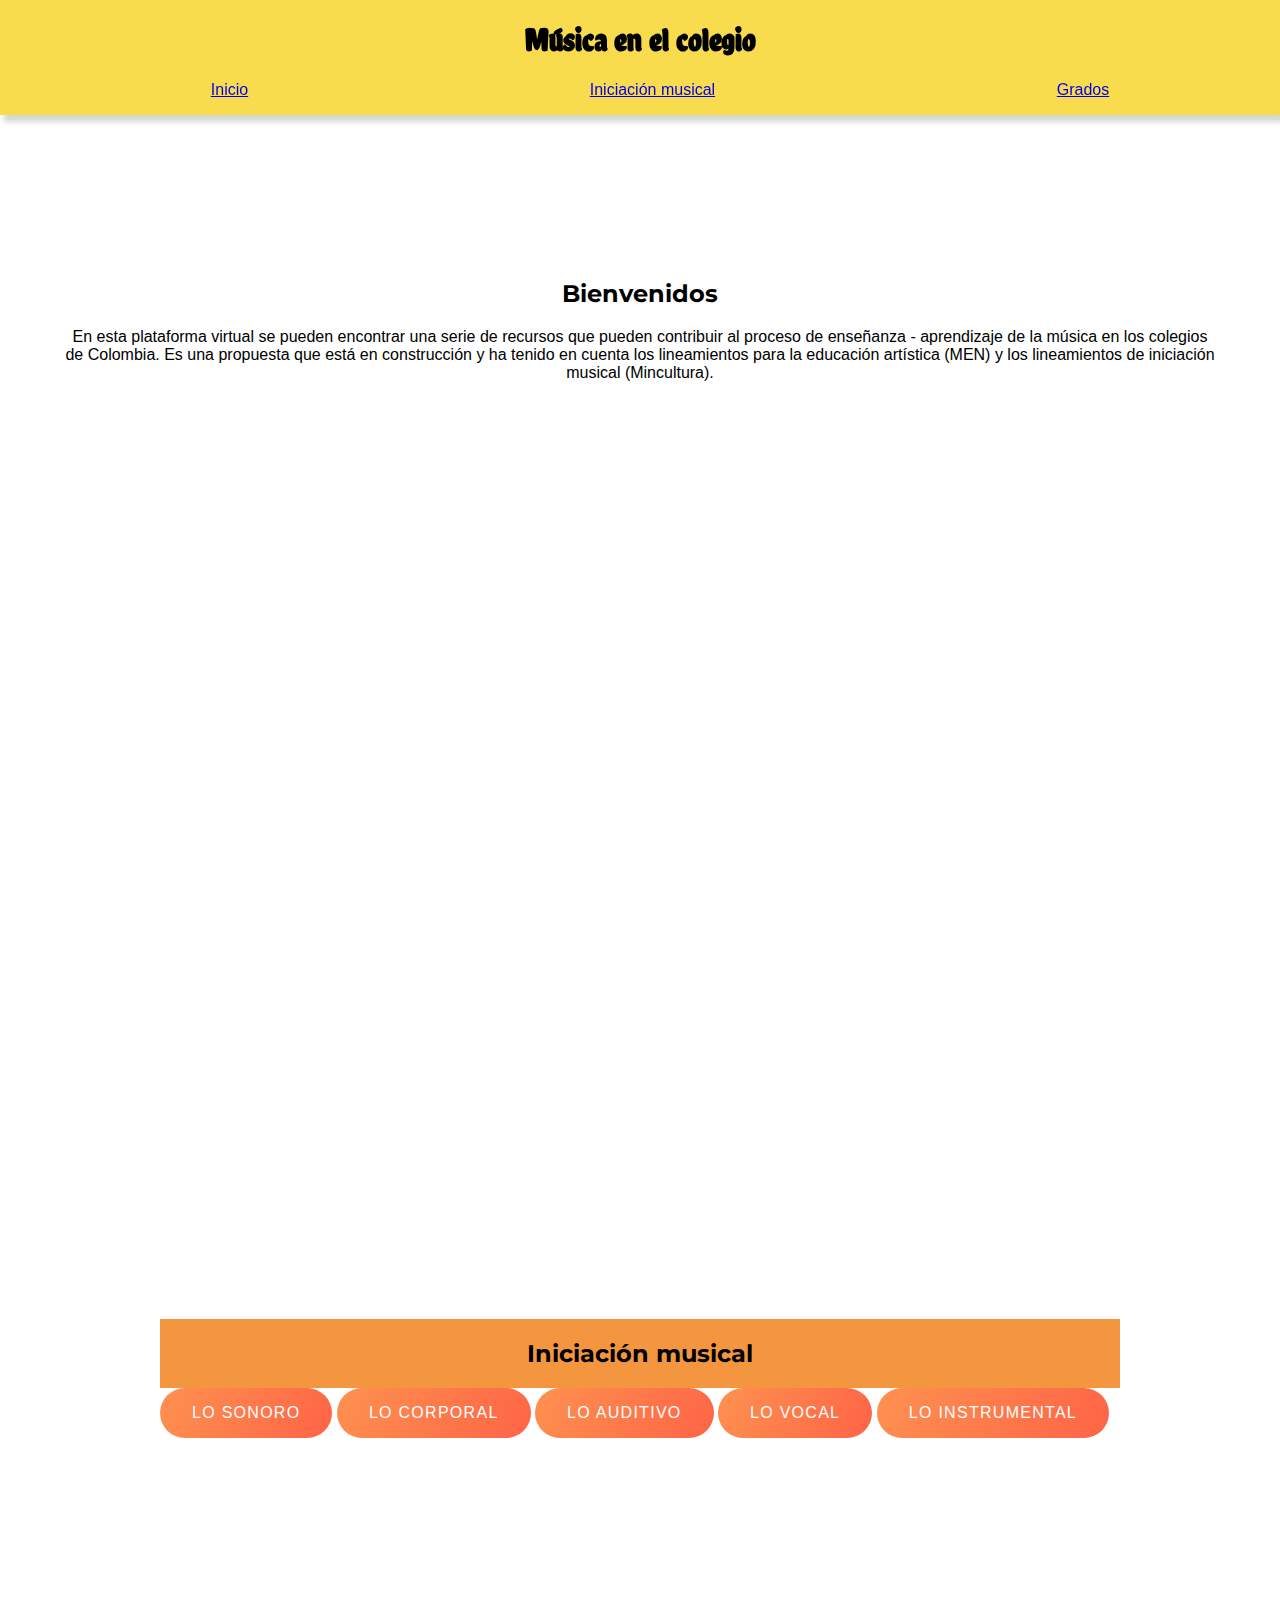
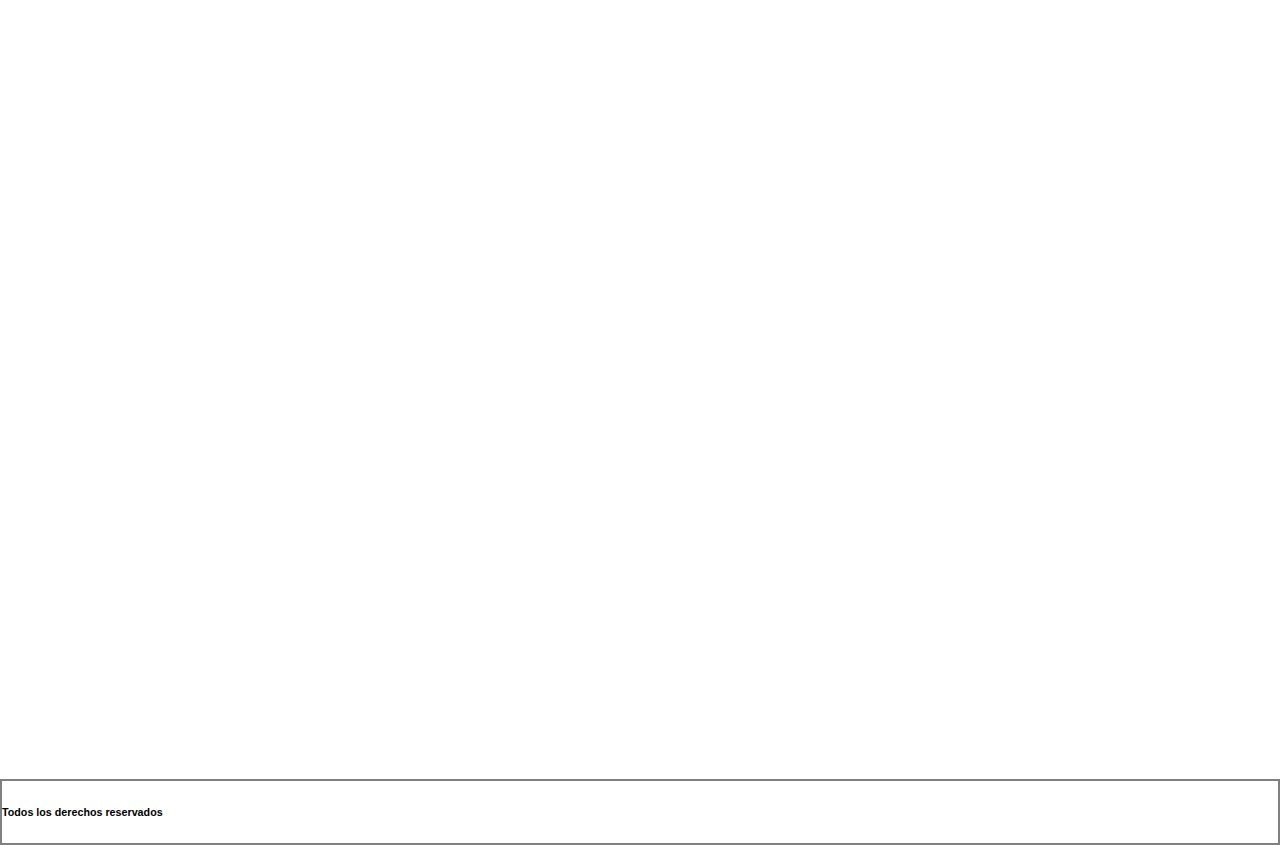
<file: index.html>
<!DOCTYPE html>
<html>
  <head>
    <meta charset="utf-8" />
    <link rel="stylesheet" href="style.css" />
    <link
      rel="stylesheet"
      href="https://fonts.googleapis.com/icon?family=Material+Icons"
    />
    <title>Hola mundo HTML</title>
  </head>
  <body>
    <!--Inicio Menú Principal-->
    <nav>
      <h1>Música en el colegio</h1>
      <ul>
        <a href="index.html"><li>Inicio</li></a>
        <a href="#box1"><li>Iniciación musical</li></a>
        <a href="#box2"><li>Grados</li></a>
      </ul>
    </nav>
    <!--Fin Menú Principal-->

    <!--Inicio Sección 1-->
    <section id="box1">
      <div id="contenedor1">
        <div class="caja1">
          <h2>Bienvenidos</h2>
          <p class="texto1">
            En esta plataforma virtual se pueden encontrar una serie de recursos
            que pueden contribuir al proceso de enseñanza - aprendizaje de la
            música en los colegios de Colombia. Es una propuesta que está en
            construcción y ha tenido en cuenta los lineamientos para la
            educación artística (MEN) y los lineamientos de iniciación musical
            (Mincultura).
          </p>
        </div>
        <div class="video1">
        <iframe
          width="560"
          height="315"
          src="https://www.youtube.com/embed/alAgz6oIzdc"
          title="YouTube video player"
          frameborder="0"
          allow="accelerometer; autoplay; clipboard-write; encrypted-media; gyroscope; picture-in-picture"
          allowfullscreen
        ></iframe> 
      </div>
      </div>
    </section>
    <!-- Fin Sección 1-->

    <!--Inicio Sección 2-->
    <section id="box2">
      <div id="contenedor2">
        <div class="caja2">
          <h2>Iniciación musical</h2>
        </div>
      </div>
      <div>
        <a href="Index_Sonoro.html"><button>Lo sonoro</button></a>
        <button>Lo corporal</button>
        <button>Lo auditivo</button>
        <button>Lo vocal</button>
        <button>Lo instrumental</button>
      </div>
      
      
    </section>
    <!--Final Sección 2-->

    <footer>
      <h6>Todos los derechos reservados</h6>
    </footer>
  </body>
</html>
</file>
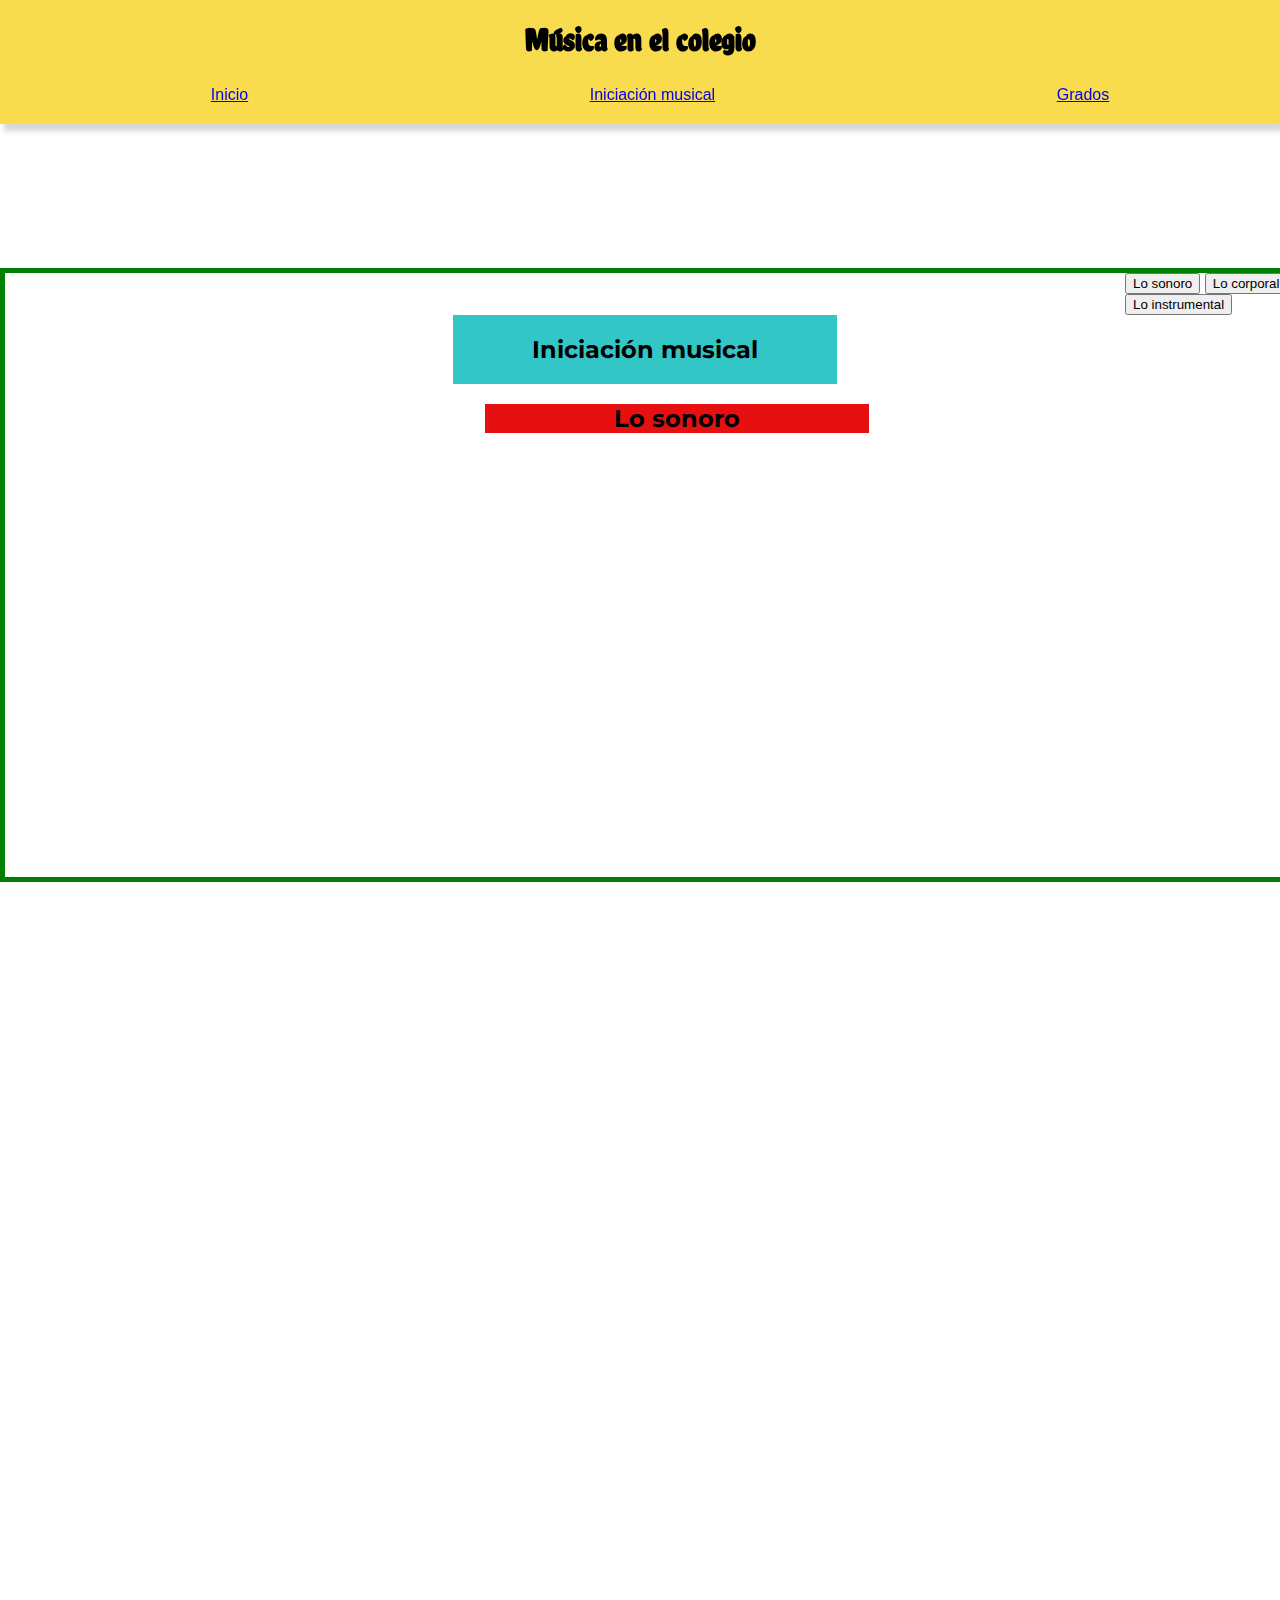
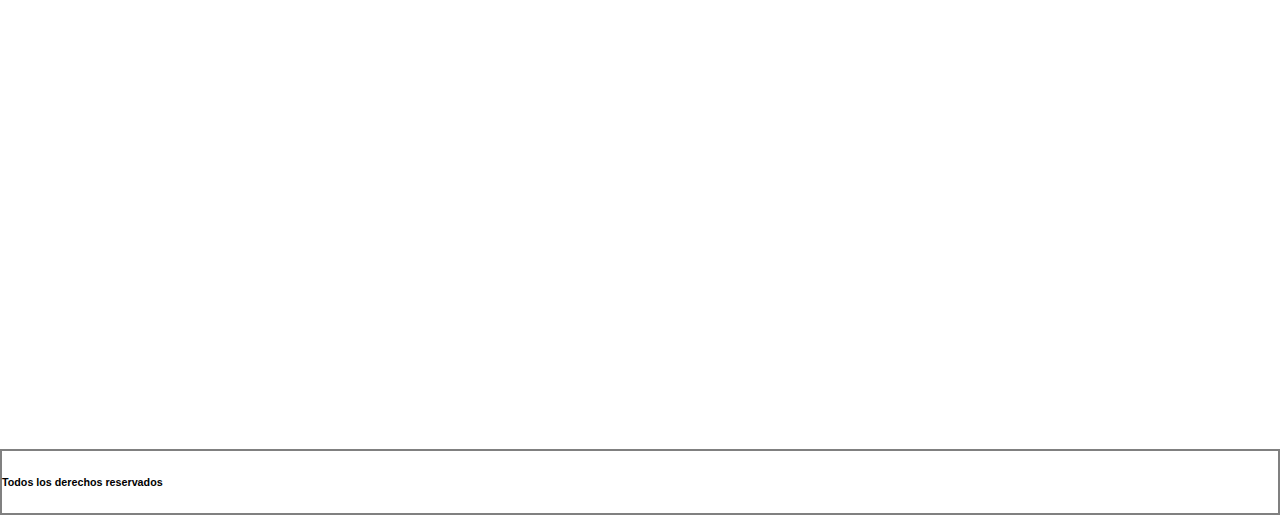
<file: Index_Sonoro.html>
<!DOCTYPE html>
<html>
  <head>
    <meta charset="utf-8" />
    <link rel="stylesheet" href="Style_Sonoro.css" />
    <link
      rel="stylesheet"
      href="https://fonts.googleapis.com/icon?family=Material+Icons"
    />
    <title>Hola mundo HTML</title>
  </head>
  <body>
    <!--Inicio Menú Principal-->
    <nav>
      <h1>Música en el colegio</h1>
      <ul>
        <a href="index.html"><li>Inicio</li></a>
        <a href="#box1"><li>Iniciación musical</li></a>
        <a href="#box2"><li>Grados</li></a>
      </ul>
    </nav>
    <!--Fin Menú Principal-->

    <!--Inicio Sección 1-->
    <section id="box1">
      <!--<div id="contenedor1">-->
        <div id="caja5">
          <button>Lo sonoro</button>
          <button>Lo corporal</button>
          <button>Lo auditivo</button>
          <button>Lo vocal</button>
          <button>Lo instrumental</button>
        </div>
        <div id="caja1"><h2>Iniciación musical</h2>
        </div>
      <div id="caja2"><h2>Lo sonoro</h2></div>
      </div>
        <div class="caja3">
        <iframe 
          width="750"
          height="420"
          frameborder="0"
          src="https://es.educaplay.com/juego/11413718-descubre_la_fuente_sonora.html"
        ></iframe>
        </div>
        </section>
        <!-- Fin Sección 1-->
        
        <!--Inicio Sección 2-->
        <section id="#box2">
        <div id="contenedor2">
        <div class="caja3">
          <iframe
            width="750"
            height="420"
            src="https://www.youtube.com/embed/f4VxDfiF4wg"
            title="YouTube video player"
            frameborder="0"
            allow="accelerometer; autoplay; clipboard-write; encrypted-media; gyroscope; picture-in-picture"
            allowfullscreen
          ></iframe>
        </div>
          </div>
          <div class="caja3">
        <iframe
          width="750"
          height="420"
          frameborder="0"
          src="https://es.educaplay.com/juego/8562824-las_cualidades_del_sonido_n_2.html"
        ></iframe>
        </div>
      </div>
      </section>
    </div>

        </section>
        <section id="#box3">
        <iframe
          width="560"
          height="315"
          src="https://www.youtube.com/embed/WHWoijK2rxU"
          title="YouTube video player"
          frameborder="0"
          allow="accelerometer; autoplay; clipboard-write; encrypted-media; gyroscope; picture-in-picture"
          allowfullscreen
        ></iframe>
      <!--</div>-->
    </section>
    <!-- Fin Sección 1-->

    <!--Inicio Sección 2-->
    <section id="box4">
      <div id="cont4">
      </div>
    </section>
    <!--Final Sección 2-->

    <footer>
      <h6>Todos los derechos reservados</h6>
    </footer>
  </body>
</html>
</file>
<file: style.css>
@import url("https://fonts.googleapis.com/css2?family=Montserrat:wght@300&display=swap");
/*@import url("https://fonts.googleapis.com/css2?family=Montserrat:wght@300&family=Roboto:wght@300&display=swap");*/
@import url("https://fonts.googleapis.com/css2?family=Chela+One&display=swap");

body {
  background-image: url("https://cdn.glitch.global/cd61a145-f139-4995-be5c-5053762ceb3b/Simple%20Shiny.svg?v=1652827854317");
  margin: 0;
  display: flex;
  flex-direction: column;
  font-family: "Roboto", sans-serif;
  background-size: cover;
  background-repeat: no-repeat;
}
nav {
  top: 0;
  margin: 0px;
  position: sticky;
  width: 100%;
  height: 20%;
  /*overflow: hidden;*/
  color: black;
  background: #f8dc4d;
  box-shadow: 4px 7px 5px 0px rgba(62, 66, 66, 0.21);
  backdrop-filter: blur(30px);
}
nav ul {
  display: flex;
  justify-content: space-around;
}

li {
  align-items: center;
  padding: 0.3rem 2 rem 0.3rem 2rem;
  list-style: none;
}
p {
  text-align: center;
}
div p {
  font-size: 16px;
  justify-content: center;
}

section {
  padding: 3em;
  align-items: center;
  justify-content: center;
}

#box1 {
  background-repeat: no-repeat;
  background-size: cover;
  height: 100vh;
  padding: 9em 3em 0 3em;
}
#box2 {
  background-repeat: no-repeat;
  background-size: cover;
  height: 100vh;
  padding: 10em;
  /*gap: 3em;*/
}
h1 {
  font-family: "Chela One", cursive;
  font-size: 2em;
  text-align: center;
}
h2 {
  font-family: "Montserrat", cursive;
  font-size: 1, 4em;
  text-align: center;
  color: black;
}
.texto1 {
  font-size: 1em;
  text-align: center;
  /*justify-content: center;*/
  color: black;
  padding: 0 1em 1em 1em;
}
.texto2 {
  color: black;
  text-align: center;
  font-size: 0.5em;
}
.contenedor1 {
  display: flex;
  justify-content: center;
  gap: 10px;
}
.contenedor2 {
  display: flex;
  justify-content: center;
  gap: 10px;
}
.caja1 {
  flex-wrap: wrap;
  justify-content: center;
  align-content: center;
  width: 100%;
  background: #ffffff;
  border-radius: 10px 50px;
  /*position: flex;*/
  padding: 0, 3em 1em 1em 1em;
}
.caja2 {
  flex-wrap: wrap;
  justify-content: stretch;
  align-content: center;
  width: 100%;
  background: #f4963f;
  padding: 0, 3em 1em 1em 1em;
}
.video1 {
  align-content: center;
  margin: 20px, 20px;
  
}
/*Inicio código Botón 1*/
button {
 border-radius: 999px;
 padding: 1em 2em;
 background: linear-gradient(117deg, rgb(254, 145, 80), rgb(254, 100, 70));
 border: none;
 color: rgb(255, 255, 255);
 font-size: 1rem;
 text-transform: uppercase;
 font-family: inherit;
 font-weight: 500;
 cursor: pointer;
 transition: box-shadow 0.25s ease 0s;
 letter-spacing: 0.08rem;
}

button:hover,
button:focus {
 background: linear-gradient(117deg, rgb(248, 137, 73), rgb(248, 82, 49));
 box-shadow: 0 0.1rem 0.8rem rgb(254, 100, 70);
}
/*Final código Botón 1*/

footer {
  border: solid gray 2px;
  background: white;
}
@media screen and (max-width: 320px) {
  section {
    flex-direction: column;
    background: blue;
  }
  #contenedor1 {
    flex-direction: column;
  }
  #contenedor2 {
    flex-direction: column;
  }
  nav {
    background: transparent;
  }

  nav ul {
    flex-direction: column;
  }
  .caja1 {
    width: 100%;
  }
  .caja2 {
    width: 100%;
  }
}
</file>
<file: Style_Sonoro.css>
@import url("https://fonts.googleapis.com/css2?family=Montserrat:wght@300&display=swap");
/*@import url("https://fonts.googleapis.com/css2?family=Montserrat:wght@300&family=Roboto:wght@300&display=swap");*/
@import url("https://fonts.googleapis.com/css2?family=Chela+One&display=swap");

body {
  background-image: url("https://cdn.glitch.global/cd61a145-f139-4995-be5c-5053762ceb3b/Simple%20Shiny.svg?v=1652827854317");
  margin: 0;
  display: flex;
  flex-direction: column;
  font-family: "Roboto", sans-serif;
  background-size: cover;
  background-repeat: no-repeat;
}
nav {
  top: 0;
  margin: 0px;
  position: sticky;
  width: 100%;
  height: 20%;
  /*overflow: hidden;*/
  color: black;
  background: #f8dc4d;
  box-shadow: 4px 7px 5px 0px rgba(62, 66, 66, 0.21);
  backdrop-filter: blur(30px);
}
nav ul {
  display: flex;
  justify-content: space-around;

}

li {
  align-items: center;
  padding: 0.3rem 2rem 0.3rem 2rem;
  list-style: none;
}
p {
  text-align: center;
}

section {
  align-items: center;
  justify-content: center;
}

#box1 {
  background-repeat: no-repeat;
  background-size: cover;
  height: 100%;
  width: 100%;
  flex-wrap: wrap;
  align-content: center;
  border: solid green 5px;
  margin: 9em 0 0 0;

  
}
#box2 {
  background-repeat: no-repeat;
  background-size: cover;
  height: 100vh;
  width: 100vh;
  flex-wrap: wrap;
  align-content: center;
}
#box3{

background-repeat: no-repeat;
background-size: cover;
height: 100vh;
width: 100vh;
flex-wrap: wrap;
align-content: center;
}
h1 {
  font-family: "Chela One", cursive;
  font-size: 2em;
  text-align: center;
}
h2 {
  font-family: "Montserrat", serif;
  font-size: 1, 2 em;
  text-align: center;
}
.texto1 {
  font-size: 1.75em;
  text-align: justify;
  justify-content: center;
  color: white;
}
#contenedor1 {
  display: flex;
  align-content: center;
  border: solid white 5px;
  width: 100vh;
  height: 100vh;
}
#contenedor2 {
  display: flex;
  align-content: center;
  margin:0 0 0 19em;
  height: 50%;
  width: 100vh;
  gap:

}
#caja1 {
  flex-wrap: wrap;
  justify-content: center;
  background: #33c6c6;
  align-content: center;
  width: 30%;
  height: 5%;
  margin:auto;
}
#caja2 {
  flex-wrap: wrap;
  justify-content: center;
  background: #e61010;
  width: 30%;
  height: 10%;
  margin-left: 30em;
}
.caja3 {
  flex-wrap: wrap;
  width: 50%;
  margin-left: 19em;
}
#caja4 {
  flex-wrap: wrap;
  width: 50%;
  margin:1em 0 0 19em; 
}
#caja5 {
  flex-wrap: wrap;
  width: 30%;
  margin-left:70em ; 
}
footer {
  border: solid gray 2px;
  background: white;
}
@media screen and (max-width: 320px) {
  section {
    flex-direction: column;
    background: blue;
  }
  #contenedor1 {
    flex-direction: column;
  }
  #contenedor2 {
    flex-direction: column;
    }

  nav {
    background: transparent;
  }

  nav ul {
    flex-direction: column;
  }
}
</file>
